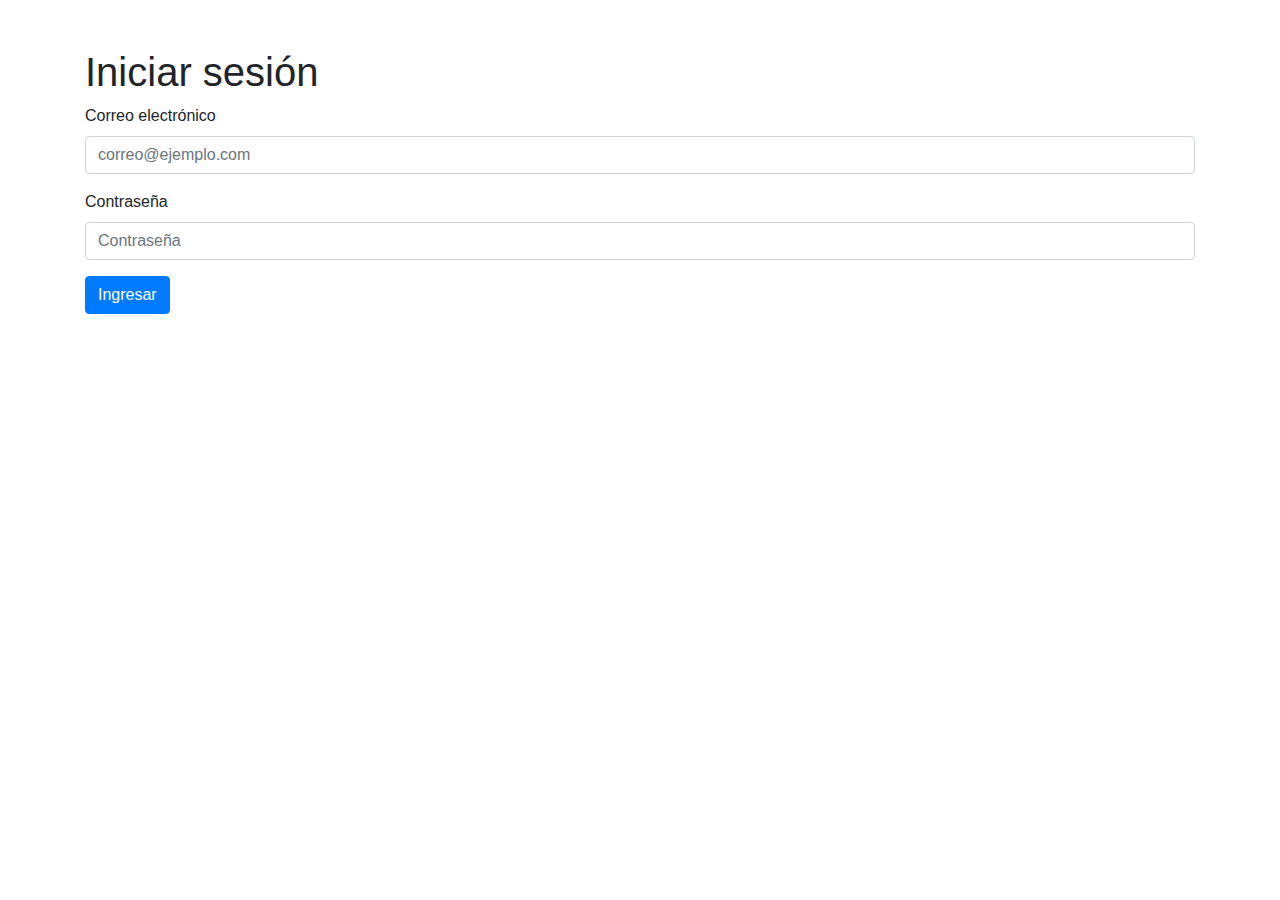
<file: public/login.html>
<!DOCTYPE html>
<html lang="es">
<head>
  <meta charset="UTF-8">
  <title>Login</title>
  <!-- Bootstrap (opcional para estilos) -->
  <link rel="stylesheet" href="https://stackpath.bootstrapcdn.com/bootstrap/4.5.2/css/bootstrap.min.css">
</head>
<body class="container mt-5">
  <h1>Iniciar sesión</h1>
  <form id="loginForm">
    <div class="form-group">
      <label for="email">Correo electrónico</label>
      <input type="email" class="form-control" id="email" placeholder="correo@ejemplo.com" required>
    </div>
    <div class="form-group">
      <label for="password">Contraseña</label>
      <input type="password" class="form-control" id="password" placeholder="Contraseña" required>
    </div>
    <button type="submit" class="btn btn-primary">Ingresar</button>
  </form>

  <script>
    document.getElementById("loginForm").addEventListener("submit", function(e) {
      e.preventDefault(); // Evita que el formulario recargue la página

      const email = document.getElementById("email").value;
      const password = document.getElementById("password").value;

      // Realiza la petición al backend (ajusta la URL si es necesario)
      fetch('http://localhost:5000/api/login', {
        method: 'POST',
        headers: { 'Content-Type': 'application/json' },
        body: JSON.stringify({ email, password })
      })
      .then(response => response.json())
      .then(data => {
        if (data.token) {
          // Almacena el token en localStorage
          localStorage.setItem("token", data.token);
          // Redirige a la página principal (o la que prefieras)
          window.location.href = "index.html";
        } else {
          alert(data.message || "Error en el login.");
        }
      })
      .catch(error => {
        console.error("Error:", error);
        alert("Error en el login.");
      });
    });
  </script>
</body>
</html>
</file>
